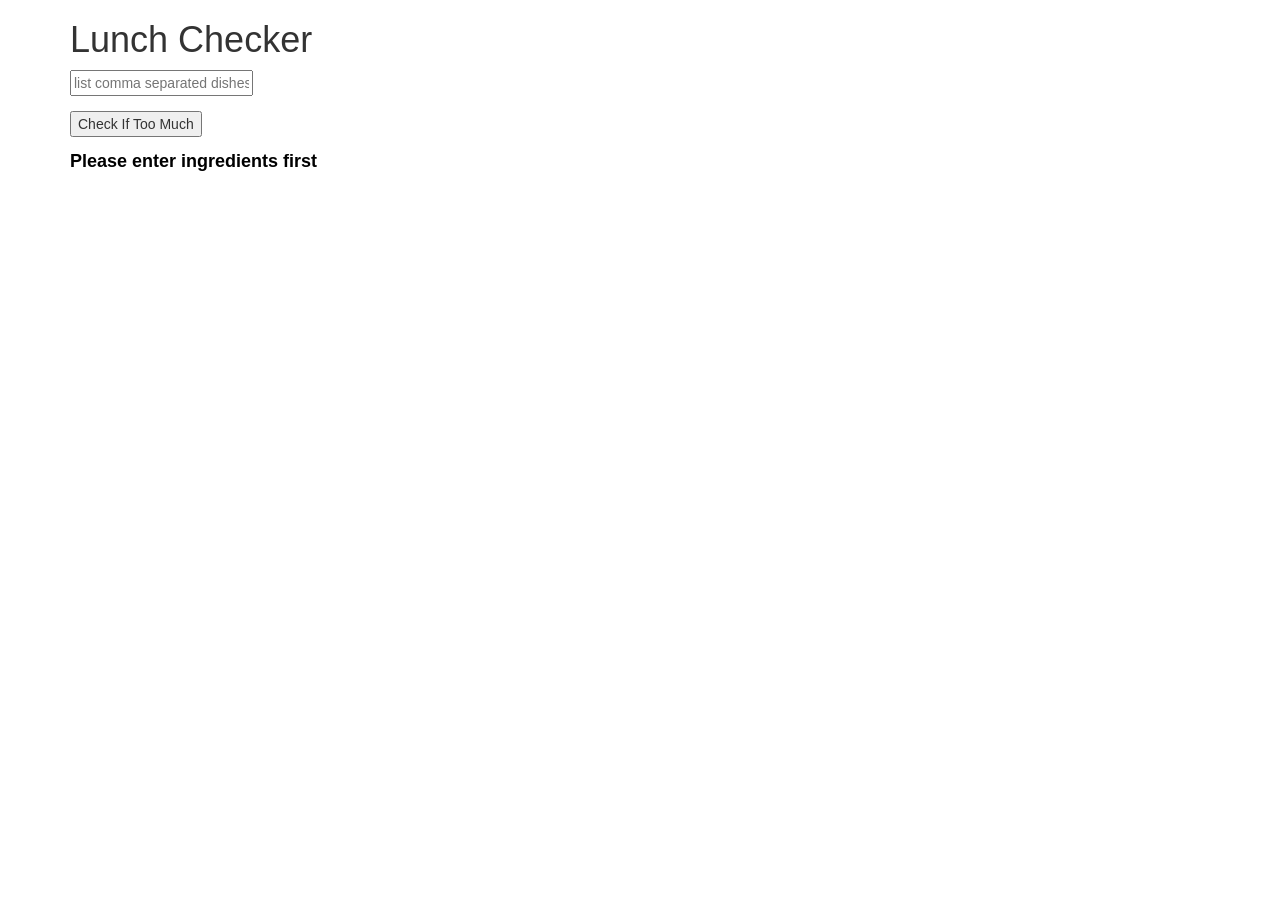
<file: module1-solution/index.html>
<!doctype html>
<html lang="en">
  <head>
    <title>Lunch Checker</title>
    <meta name="viewport" content="width=device-width, initial-scale=1">
    <link rel="stylesheet" href="styles/bootstrap.min.css">
    <style>
      .message { font-size: 1.3em; font-weight: bold; }
    </style>
        <meta charset="utf-8">
    <script src="angular.min.js"></script>
    <script src="app.js"></script>
  </head>
<body ng-app="LunchCheck">
   <div class="container" ng-controller='LunchCheckController'>
     <h1>Lunch Checker</h1>
      <div class="form-group">
          <input type="text" id="lunch-menu"
          placeholder="list comma separated dishes you usually have for lunch"
          ng-model="listOfDishes"/>
      </div>
      <div class="form-group">
          <button ng-click="checkListValue()">Check If Too Much</button>
      </div>
      <div class="form-group message">
        <h4 ng-bind="sayMessage()" 
        ng-style="{'color': textColor}" style="font-weight: bold;"></h4>
      </div>
   </div>
</body>
</html>
</file>
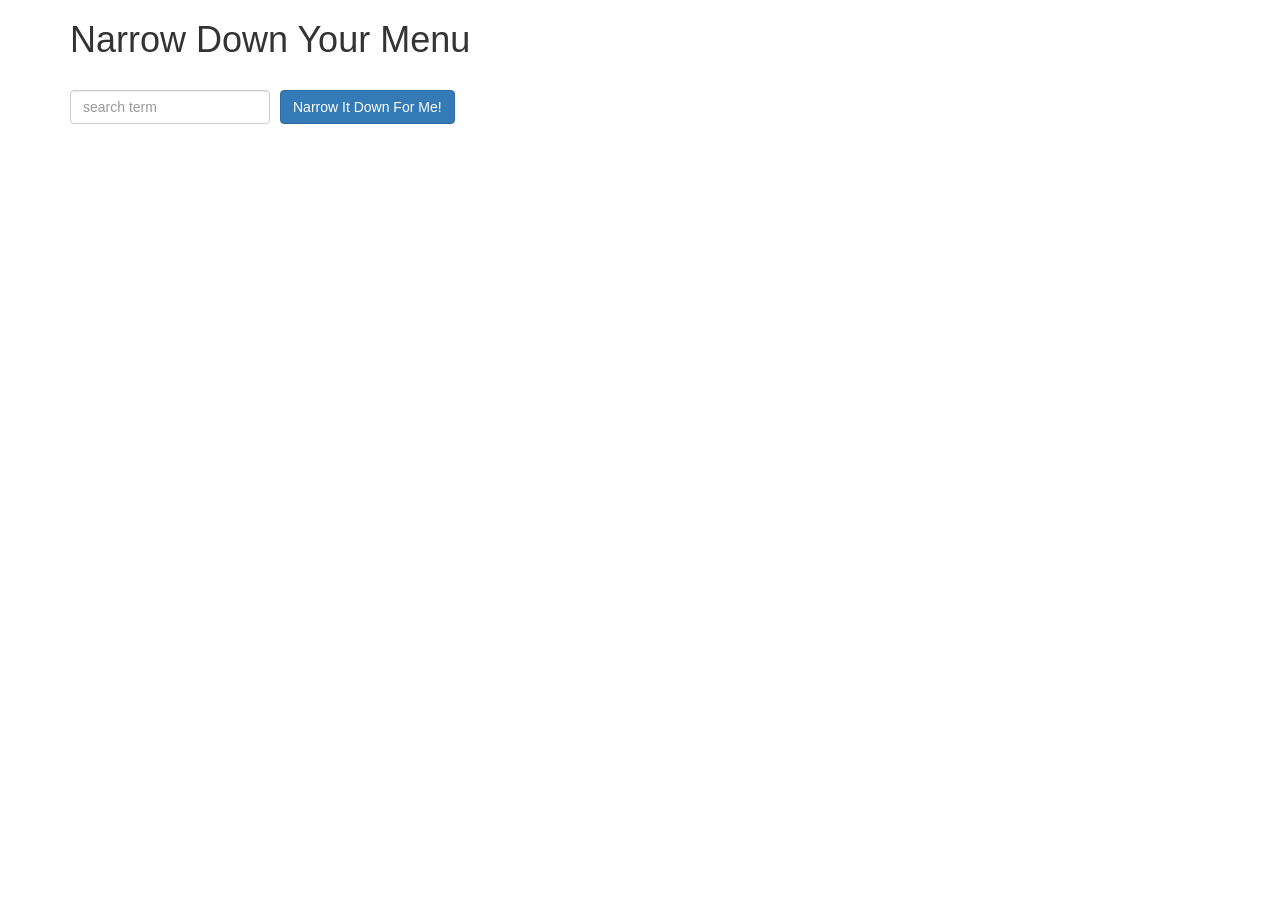
<file: module3-solution/index.html>
<!doctype html>
<html lang="en">
  <head>
    <title>Narrow Down Your Menu Choice</title>
    <meta name="viewport" content="width=device-width, initial-scale=1">
    <link rel="stylesheet" href="styles/bootstrap.min.css">
    <link rel="stylesheet" href="styles/styles.css">

  </head>
<body ng-app="NarrowItDownApp">
   <div class="container ng-scope" ng-controller="NarrowItDownController as ctrl" id="ctrl">
    <h1>Narrow Down Your Menu</h1>
    <div>  
        <div class="form-group">
          <input type="text" ng-model="ctrl.searchTerm" placeholder="search term" class="form-control" id="search-term">
        </div>
        <div class="form-group narrow-button">
          <button ng-click="ctrl.narrowItDown()" class="btn btn-primary">Narrow It Down For Me!</button>               
        </div>
        <found-items found="ctrl.found" ng-if="ctrl.searched" on-remove="ctrl.removeItem(index)" class="ng-scope"></found-items>   
    </div>
  </div>
          <script src="angular.min.js"></script>
    <script src="app.js"></script>

</body>
</html>
</file>
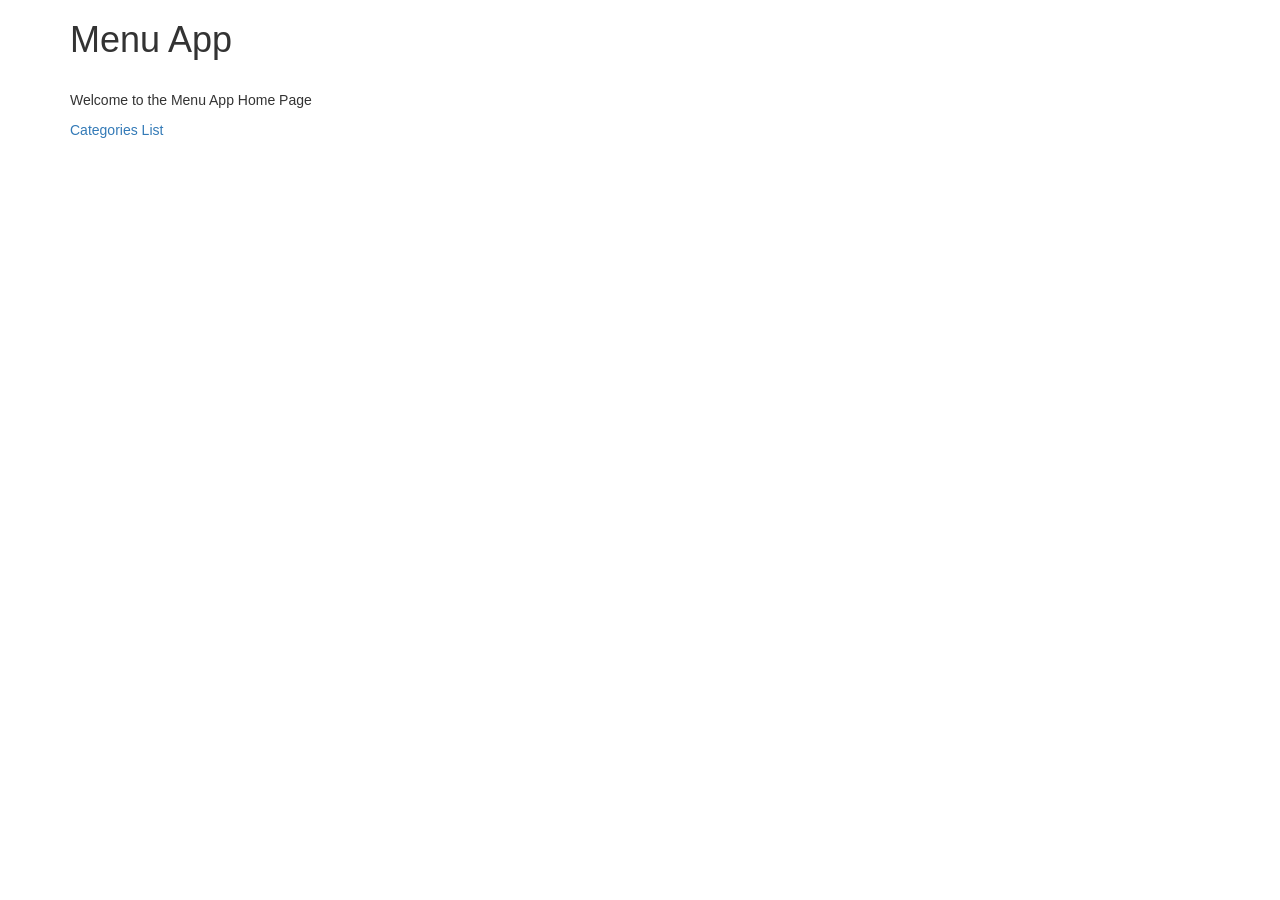
<file: module4-solution/index.html>
<!doctype html>
<html lang="en">
  <head>
    <meta name="viewport" content="width=device-width, initial-scale=1">
    <link rel="stylesheet" href="styles/bootstrap.min.css">
    <link rel="stylesheet" href="styles/styles.css">
    <title>Menu App</title>
  </head>
    <body ng-app="MenuApp">
    <div class="container">
      <h1>Menu App</h1> 
    <ui-view></ui-view>

    </div>
    <!-- Libraries -->
    <script src="lib/angular.min.js"></script>
    <script src="lib/angular-ui-router.min.js"></script>
    
    <!-- Modules -->
    <script src="src/data.module.js"></script>
    <script src="src/menuapp.module.js"></script>
    
    <!-- Routes -->
    <script src="src/routes.js"></script>
    
    <!-- 'Data' module artifacts -->
    <script src="src/menudata.service.js"></script>
    <script src="src/items.component.js"></script>
    <script src="src/data.controller.js"></script>
    <script src="src/categories.component.js"></script>

    
  
</body>
</html>
</file>
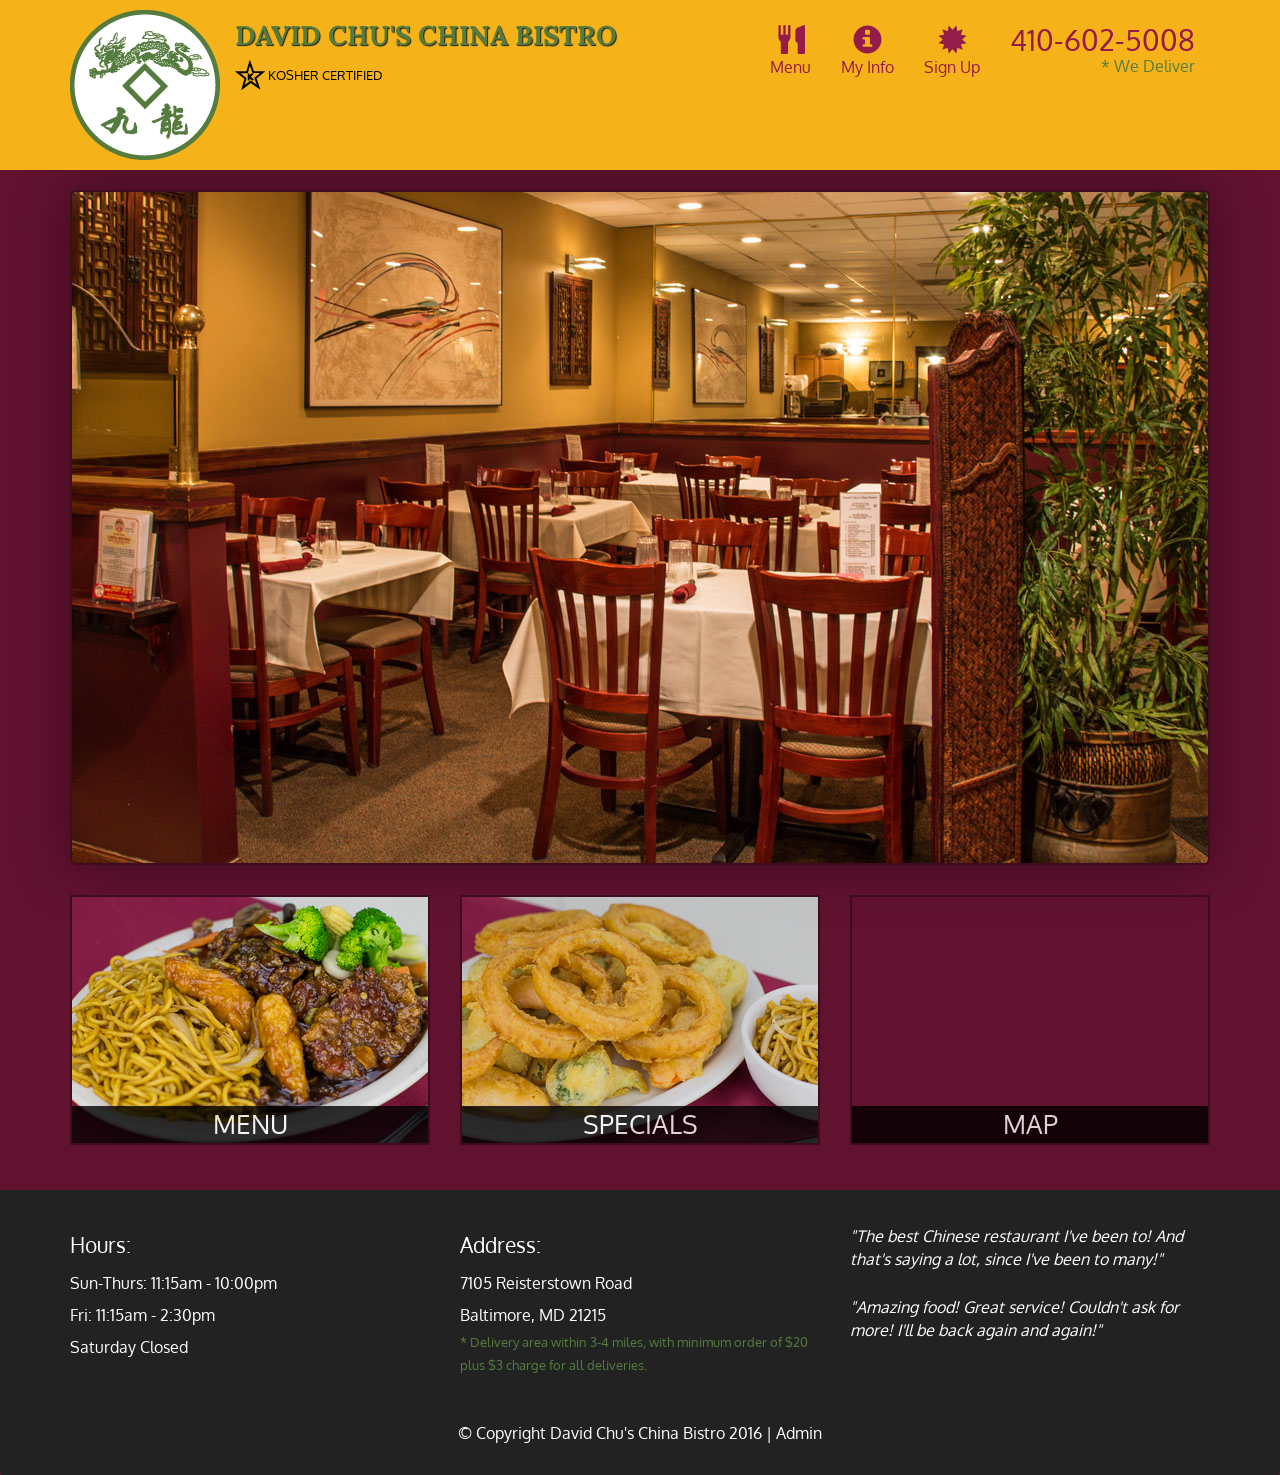
<file: module5-solution/index.html>
<!DOCTYPE html>
<html lang="en">
  <head>
    <meta charset="utf-8">
    <meta http-equiv="X-UA-Compatible" content="IE=edge">
    <meta name="viewport" content="width=device-width, initial-scale=1">
    <title>David Chu's China Bistro</title>
    <link rel="icon" type="image/png" href="images/restaurant-logo_small.png">
    <link href='https://fonts.googleapis.com/css?family=Oxygen:400,300,700' rel='stylesheet' type='text/css'>
    <link href='https://fonts.googleapis.com/css?family=Lora' rel='stylesheet' type='text/css'>
    <link rel="stylesheet" href="css/bootstrap.min.css">
    <link rel="stylesheet" href="css/restaurant.css">
    <link rel="stylesheet" href="css/common.css">
  </head>
  <body ng-app="restaurant" ng-strict-di>

    <!-- Fixed position loading indicator -->
    <loading class="loading-indicator"></loading>

    <header>
      <nav id="header-nav" class="navbar navbar-default">
        <div class="container">
          <div class="navbar-header">
            <a href="index.html" class="pull-left visible-md visible-lg">
              <div id="logo-img" alt="Logo image"></div>
            </a>

            <div class="navbar-brand">
              <a href="index.html"><h1>David Chu's China Bistro</h1></a>
              <p>
              <img src="images/star-k-logo.png" alt="Kosher certification">
              <span>Kosher Certified</span>
              </p>
            </div>

            <button id="navbarToggle" type="button" class="navbar-toggle collapsed" data-toggle="collapse" data-target="#collapsable-nav" aria-expanded="false">
              <span class="sr-only">Toggle navigation</span>
              <span class="icon-bar"></span>
              <span class="icon-bar"></span>
              <span class="icon-bar"></span>
            </button>
          </div>

          <div id="collapsable-nav" class="collapse navbar-collapse">
            <ul id="nav-list" class="nav navbar-nav navbar-right">
              <li id="navHomeButton" class="visible-xs">
                <a href="index.html">
                  <span class="glyphicon glyphicon-home"></span> Home</a>
              </li>
              <li id="navMenuButton" ui-sref-active="active">
                <a ui-sref="public.menu">
                  <span class="glyphicon glyphicon-cutlery"></span><br class="hidden-xs"> Menu</a>
              </li>
              <li id="navInfoButton" ui-sref-active="active">
                <a ui-sref="public.myinfo">
                  <span class="glyphicon glyphicon-info-sign"></span><br class="hidden-xs"> My Info</a>
              </li>
              <li id="navSignUpButton" ui-sref-active="active">
                <a ui-sref="public.signup">
                  <span class="glyphicon glyphicon-certificate"></span><br class="hidden-xs"> Sign Up</a>
              </li>
              <li id="phone" class="hidden-xs">
                <a href="tel:410-602-5008">
                  <span>410-602-5008</span></a><div>* We Deliver</div>
              </li>
            </ul><!-- #nav-list -->
          </div><!-- .collapse .navbar-collapse -->
        </div><!-- .container -->
      </nav><!-- #header-nav -->
    </header>

    <div id="call-btn" class="visible-xs">
      <a class="btn" href="tel:410-602-5008">
        <span class="glyphicon glyphicon-earphone"></span>
        410-602-5008
      </a>
    </div>
    <div id="xs-deliver" class="text-center visible-xs">* We Deliver</div>

    <ui-view>
      <div class="text-center initial-loading">
        <h2>Loading Site...</h2>
      </div>
    </ui-view>

    <footer class="panel-footer">
      <div class="container">
        <div class="row">
          <section id="hours" class="col-sm-4">
            <span>Hours:</span><br>
            Sun-Thurs: 11:15am - 10:00pm<br>
            Fri: 11:15am - 2:30pm<br>
            Saturday Closed
            <hr class="visible-xs">
          </section>
          <section id="address" class="col-sm-4">
            <span>Address:</span><br>
            7105 Reisterstown Road<br>
            Baltimore, MD 21215
            <p>* Delivery area within 3-4 miles, with minimum order of $20 plus $3 charge for all deliveries.</p>
            <hr class="visible-xs">
          </section>
          <section id="testimonials" class="col-sm-4">
            <p>"The best Chinese restaurant I've been to! And that's saying a lot, since I've been to many!"</p>
            <p>"Amazing food! Great service! Couldn't ask for more! I'll be back again and again!"</p>
          </section>
        </div>
        <div class="text-center">
          &copy; Copyright David Chu's China Bistro 2016 |
          <a ui-sref="admin.auth">Admin</a></div>
      </div>
    </footer>

    <!-- Libs -->
    <script src="lib/jquery-2.1.4.min.js"></script>
    <script src="lib/bootstrap.min.js"></script>
    <script src="lib/angular.min.js"></script>
    <script src="lib/angular-ui-router.min.js"></script>

    <!-- Main Restaurant Module -->
    <script src="src/restaurant.module.js"></script>

    <!-- Common Module -->
    <script src="src/common/common.module.js"></script>
    <script src="src/common/loading/loading.component.js"></script>
    <script src="src/common/loading/loading.interceptor.js"></script>
    <script src="src/common/menu.service.js"></script>
    <script src="src/common/user.service.js"></script>

    <!-- Public Module -->
    <script src="src/public/public.module.js"></script>
    <script src="src/public/public.routes.js"></script>
    <script src="src/public/menu/menu.controller.js"></script>
    <script src="src/public/menu-category/menu-category.component.js"></script>
    <script src="src/public/menu-items/menu-items.controller.js"></script>
    <script src="src/public/menu-item/menu-item.component.js"></script>
    <script src="src/public/signup/signup.controller.js"></script>
    <script src="src/public/signup/validate-menu-item.directive.js"></script>
    <script src="src/public/myinfo/myinfo.controller.js"></script>

    <!-- ADMIN SITE -->

    <!--Application files -->

  </body>

</html>
</file>
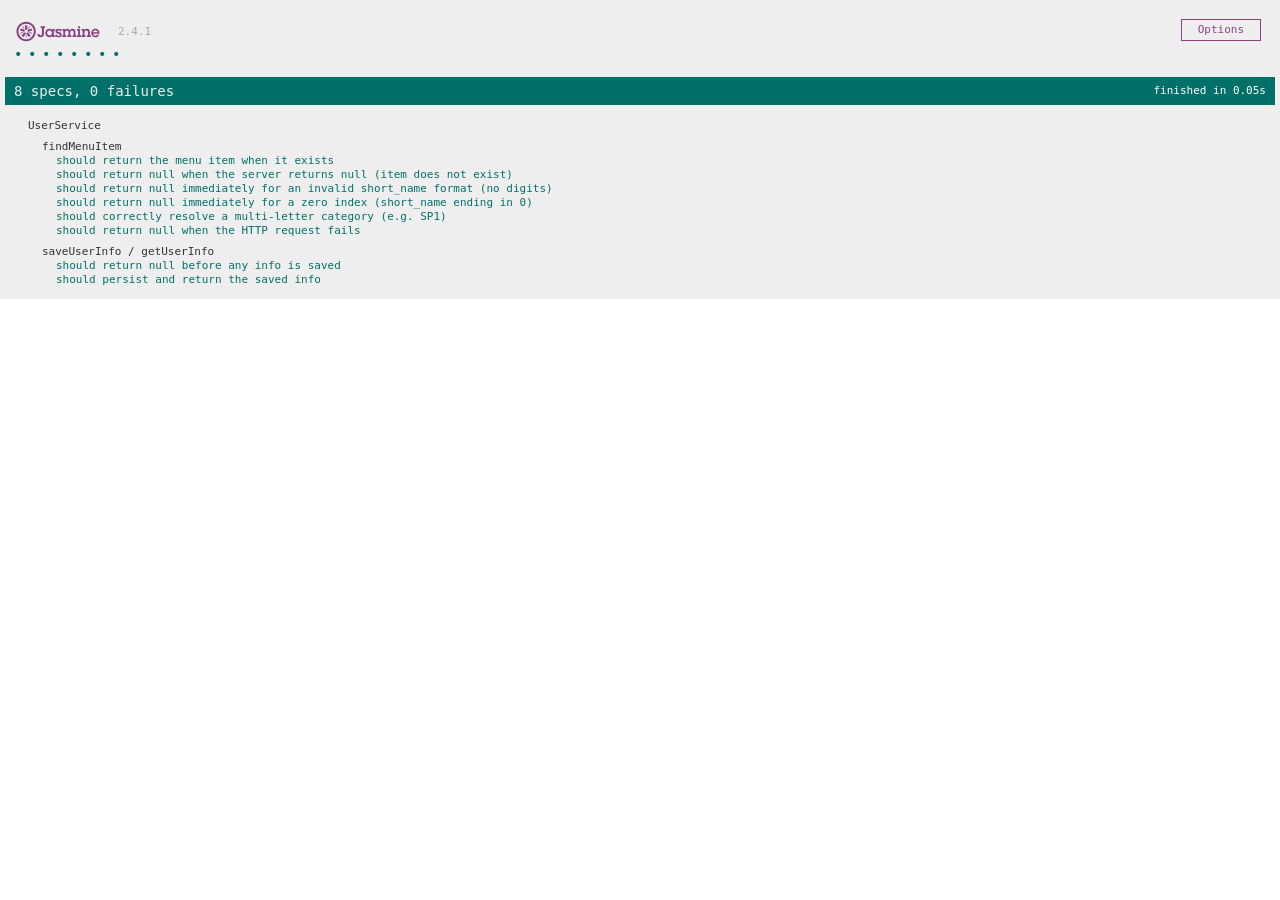
<file: module5-solution/tests.html>
<!DOCTYPE html>
<html>
  <head>
    <meta charset="utf-8">
    <title>UserService Tests – Jasmine</title>
    <link rel="stylesheet" href="lib/jasmine-2.4.1/jasmine.css">
  </head>
  <body>

    <!-- 1. Jasmine core -->
    <script src="lib/jasmine-2.4.1/jasmine.js"></script>
    <script src="lib/jasmine-2.4.1/jasmine-html.js"></script>
    <script src="lib/jasmine-2.4.1/boot.js"></script>

    <!-- 2. Angular + mocks -->
    <script src="lib/angular.min.js"></script>
    <script src="lib/angular-mocks.js"></script>

    <!-- 3. Application source – common module and its dependencies -->
    <script src="src/common/common.module.js"></script>
    <script src="src/common/loading/loading.interceptor.js"></script>
    <script src="src/common/menu.service.js"></script>
    <script src="src/common/user.service.js"></script>

    <!-- 4. Spec file -->
    <script src="src/common/user.service.spec.js"></script>

  </body>
</html>
</file>
<file: module3-solution/styles/styles.css>
h1 {
  margin-bottom: 30px;
}
input[type="text"] {
  width: 200px;
  float: left;
}
.narrow-button {
  float: left;
  margin-left: 10px;
}
.loader {
  display: none;
  margin-left: 5px;
  font-size: 10px;
  float: left;
  border-top: 1.1em solid rgba(147, 147, 147, 0.2);
  border-right: 1.1em solid rgba(147, 147, 147, 0.2);
  border-bottom: 1.1em solid rgba(147, 147, 147, 0.2);
  border-left: 1.1em solid #676767;
  -webkit-transform: translateZ(0);
  -ms-transform: translateZ(0);
  transform: translateZ(0);
  -webkit-animation: load8 1.1s infinite linear;
  animation: load8 1.1s infinite linear;
}
.loader,
.loader:after {
  border-radius: 50%;
  width: 3em;
  height: 3em;
}
@-webkit-keyframes load8 {
  0% {
    -webkit-transform: rotate(0deg);
    transform: rotate(0deg);
  }
  100% {
    -webkit-transform: rotate(360deg);
    transform: rotate(360deg);
  }
}
@keyframes load8 {
  0% {
    -webkit-transform: rotate(0deg);
    transform: rotate(0deg);
  }
  100% {
    -webkit-transform: rotate(360deg);
    transform: rotate(360deg);
  }
}
</file>
<file: module4-solution/styles/styles.css>
h1 {
  margin-bottom: 30px;
}
input[type="text"] {
  width: 200px;
  float: left;
}
.narrow-button {
  float: left;
  margin-left: 10px;
}
.loader {
  display: none;
  margin-left: 5px;
  font-size: 10px;
  float: left;
  border-top: 1.1em solid rgba(147, 147, 147, 0.2);
  border-right: 1.1em solid rgba(147, 147, 147, 0.2);
  border-bottom: 1.1em solid rgba(147, 147, 147, 0.2);
  border-left: 1.1em solid #676767;
  -webkit-transform: translateZ(0);
  -ms-transform: translateZ(0);
  transform: translateZ(0);
  -webkit-animation: load8 1.1s infinite linear;
  animation: load8 1.1s infinite linear;
}
.loader,
.loader:after {
  border-radius: 50%;
  width: 3em;
  height: 3em;
}
@-webkit-keyframes load8 {
  0% {
    -webkit-transform: rotate(0deg);
    transform: rotate(0deg);
  }
  100% {
    -webkit-transform: rotate(360deg);
    transform: rotate(360deg);
  }
}
@keyframes load8 {
  0% {
    -webkit-transform: rotate(0deg);
    transform: rotate(0deg);
  }
  100% {
    -webkit-transform: rotate(360deg);
    transform: rotate(360deg);
  }
}
</file>
<file: module5-solution/css/restaurant.css>
body {
  font-size: 16px;
  color: #fff;
  background-color: #61122f;
  font-family: 'Oxygen', sans-serif;
}

.initial-loading {
  margin-top: 60px;
}

/** HEADER **/
#header-nav {
  background-color: #f6b319;
  border-radius: 0;
  border: 0;
}

#logo-img {
  background: url('../images/restaurant-logo_large.png') no-repeat;
  width: 150px;
  height: 150px;
  margin: 10px 15px 10px 0;
}

.navbar-brand {
  padding-top: 25px;
}
.navbar-brand h1 { /* Restaurant name */
  font-family: 'Lora', serif;
  color: #557c3e;
  font-size: 1.5em;
  text-transform: uppercase;
  font-weight: bold;
  text-shadow: 1px 1px 1px #222;
  margin-top: 0;
  margin-bottom: 0;
  line-height: .75;
}
.navbar-brand a:hover, .navbar-brand a:focus {
  text-decoration: none;
}
.navbar-brand p { /* Kosher cert */
  color: #000;
  text-transform: uppercase;
  font-size: .7em;
  margin-top: 15px;
}
.navbar-brand p span { /* Star-K */
  vertical-align: middle;
}

#nav-list {
  margin-top: 10px;
}
#nav-list a {
  color: #951C49;
  text-align: center;
}
#nav-list a:hover {
  background: #E7E7E7;
}
#nav-list a span {
  font-size: 1.8em;
}

#phone {
  margin-top: 5px;
}
#phone a { /* Phone number */
  text-align: right;
  padding-bottom: 0;
}
#phone div { /* We Deliver */
  color: #557c3e;
  text-align: right;
  padding-right: 15px;
}

.navbar-header button.navbar-toggle, .navbar-header .icon-bar {
  border: 1px solid #61122f;
}
.navbar-header button.navbar-toggle {
  clear: both;
  margin-top: -30px;
}
/* END HEADER */

/* FOOTER */
.panel-footer {
  margin-top: 30px;
  padding-top: 35px;
  padding-bottom: 30px;
  background-color: #222;
  border-top: 0;
}
.panel-footer div.row {
  margin-bottom: 35px;
}
#hours, #address {
  line-height: 2;
}
#hours > span, #address > span {
  font-size: 1.3em;
}
#address p {
  color: #557c3e;
  font-size: .8em;
  line-height: 1.8;
}
#testimonials {
  font-style: italic;
}
#testimonials p:nth-child(2) {
  margin-top: 25px;
}
a[ui-sref="admin.auth"] {
  color: #fff;
}
/* END FOOTER */

/* MY INFO / SIGN UP – dark theme overrides for Bootstrap wells and tables */
.well {
  background-color: #4a0d24;
  border-color: #7a1a40;
  color: #fff;
}

.table {
  color: #fff;
}

.table-striped > tbody > tr:nth-of-type(odd) {
  background-color: rgba(255, 255, 255, 0.08);
}

.table-striped > tbody > tr:nth-of-type(even) {
  background-color: rgba(255, 255, 255, 0.03);
}

.table > tbody > tr > th,
.table > tbody > tr > td {
  border-color: rgba(255, 255, 255, 0.15);
  color: #fff;
}
/* END MY INFO / SIGN UP */

/********** Medium devices only **********/
@media (min-width: 992px) and (max-width: 1199px) {
  /* Header */
  #logo-img {
    background: url('../images/restaurant-logo_medium.png') no-repeat;
    width: 100px;
    height: 100px;
    margin: 5px 5px 5px 0;
  }
  /* End Header */
}


/********** Extra small devices only **********/
@media (max-width: 767px) {
  /* Header */
  .navbar-brand {
    padding-top: 10px;
    height: 80px;
  }
  .navbar-brand h1 { /* Restaurant name */
    padding-top: 10px;
    font-size: 5vw; /* 1vw = 1% of viewport width */
  }
  .navbar-brand p { /* Kosher cert */
    font-size: .6em;
    margin-top: 12px;
  }
  .navbar-brand p img { /* Star-K */
    height: 20px;
  }

  #collapsable-nav a { /* Collapsed nav menu text */
    font-size: 1.2em;
  }
  #collapsable-nav a span { /* Collapsed nav menu glyph */
    font-size: 1em;
    margin-right: 5px;
  }

  #call-btn > a {
    font-size: 1.5em;
    display: block;
    margin: 0 20px;
    padding: 10px;
    border: 2px solid #fff;
    background-color: #f6b319;
    color: #951c49;
  }
  #xs-deliver {
    margin-top: 5px;
    font-size: .7em;
    letter-spacing: .1em;
    text-transform: uppercase;
  }
  /* End Header */

  /* Footer */
  .panel-footer section {
    margin-bottom: 30px;
    text-align: center;
  }
  .panel-footer section:nth-child(3) {
    margin-bottom: 0; /* margin already exists on the whole row */
  }
  .panel-footer section hr {
    width: 50%;
  }
  /* End Footer */
}


/********** Super extra small devices Only :-) (e.g., iPhone 4) **********/
@media (max-width: 479px) {
  /* Header */
  .navbar-brand h1 { /* Restaurant name */
    padding-top: 5px;
    font-size: 6vw;
  }
  /* End Header */
}
</file>
<file: module5-solution/css/common.css>
.loading-indicator {
    display: block;
    width: 70px;
    position: fixed;
    left: 0;
    right: 0;
    margin: 0 auto;
    top: 40%;
    z-index: 100;
    background-color: #FFF;
}

.loading-indicator img {
    width: 70px;
    background-color: #FFF;
}

.ui-view-placeholder {
    margin-top: 60px;
}

.margin-top-medium {
    margin-top: 20px;
}
</file>
<file: module5-solution/lib/jasmine-2.4.1/jasmine.css>
body { overflow-y: scroll; }

.jasmine_html-reporter { background-color: #eee; padding: 5px; margin: -8px; font-size: 11px; font-family: Monaco, "Lucida Console", monospace; line-height: 14px; color: #333; }
.jasmine_html-reporter a { text-decoration: none; }
.jasmine_html-reporter a:hover { text-decoration: underline; }
.jasmine_html-reporter p, .jasmine_html-reporter h1, .jasmine_html-reporter h2, .jasmine_html-reporter h3, .jasmine_html-reporter h4, .jasmine_html-reporter h5, .jasmine_html-reporter h6 { margin: 0; line-height: 14px; }
.jasmine_html-reporter .jasmine-banner, .jasmine_html-reporter .jasmine-symbol-summary, .jasmine_html-reporter .jasmine-summary, .jasmine_html-reporter .jasmine-result-message, .jasmine_html-reporter .jasmine-spec .jasmine-description, .jasmine_html-reporter .jasmine-spec-detail .jasmine-description, .jasmine_html-reporter .jasmine-alert .jasmine-bar, .jasmine_html-reporter .jasmine-stack-trace { padding-left: 9px; padding-right: 9px; }
.jasmine_html-reporter .jasmine-banner { position: relative; }
.jasmine_html-reporter .jasmine-banner .jasmine-title { background: url('[data-uri]') no-repeat; background: url('[data-uri]') no-repeat, none; -moz-background-size: 100%; -o-background-size: 100%; -webkit-background-size: 100%; background-size: 100%; display: block; float: left; width: 90px; height: 25px; }
.jasmine_html-reporter .jasmine-banner .jasmine-version { margin-left: 14px; position: relative; top: 6px; }
.jasmine_html-reporter #jasmine_content { position: fixed; right: 100%; }
.jasmine_html-reporter .jasmine-version { color: #aaa; }
.jasmine_html-reporter .jasmine-banner { margin-top: 14px; }
.jasmine_html-reporter .jasmine-duration { color: #fff; float: right; line-height: 28px; padding-right: 9px; }
.jasmine_html-reporter .jasmine-symbol-summary { overflow: hidden; *zoom: 1; margin: 14px 0; }
.jasmine_html-reporter .jasmine-symbol-summary li { display: inline-block; height: 10px; width: 14px; font-size: 16px; }
.jasmine_html-reporter .jasmine-symbol-summary li.jasmine-passed { font-size: 14px; }
.jasmine_html-reporter .jasmine-symbol-summary li.jasmine-passed:before { color: #007069; content: "\02022"; }
.jasmine_html-reporter .jasmine-symbol-summary li.jasmine-failed { line-height: 9px; }
.jasmine_html-reporter .jasmine-symbol-summary li.jasmine-failed:before { color: #ca3a11; content: "\d7"; font-weight: bold; margin-left: -1px; }
.jasmine_html-reporter .jasmine-symbol-summary li.jasmine-disabled { font-size: 14px; }
.jasmine_html-reporter .jasmine-symbol-summary li.jasmine-disabled:before { color: #bababa; content: "\02022"; }
.jasmine_html-reporter .jasmine-symbol-summary li.jasmine-pending { line-height: 17px; }
.jasmine_html-reporter .jasmine-symbol-summary li.jasmine-pending:before { color: #ba9d37; content: "*"; }
.jasmine_html-reporter .jasmine-symbol-summary li.jasmine-empty { font-size: 14px; }
.jasmine_html-reporter .jasmine-symbol-summary li.jasmine-empty:before { color: #ba9d37; content: "\02022"; }
.jasmine_html-reporter .jasmine-run-options { float: right; margin-right: 5px; border: 1px solid #8a4182; color: #8a4182; position: relative; line-height: 20px; }
.jasmine_html-reporter .jasmine-run-options .jasmine-trigger { cursor: pointer; padding: 8px 16px; }
.jasmine_html-reporter .jasmine-run-options .jasmine-payload { position: absolute; display: none; right: -1px; border: 1px solid #8a4182; background-color: #eee; white-space: nowrap; padding: 4px 8px; }
.jasmine_html-reporter .jasmine-run-options .jasmine-payload.jasmine-open { display: block; }
.jasmine_html-reporter .jasmine-bar { line-height: 28px; font-size: 14px; display: block; color: #eee; }
.jasmine_html-reporter .jasmine-bar.jasmine-failed { background-color: #ca3a11; }
.jasmine_html-reporter .jasmine-bar.jasmine-passed { background-color: #007069; }
.jasmine_html-reporter .jasmine-bar.jasmine-skipped { background-color: #bababa; }
.jasmine_html-reporter .jasmine-bar.jasmine-errored { background-color: #ca3a11; }
.jasmine_html-reporter .jasmine-bar.jasmine-menu { background-color: #fff; color: #aaa; }
.jasmine_html-reporter .jasmine-bar.jasmine-menu a { color: #333; }
.jasmine_html-reporter .jasmine-bar a { color: white; }
.jasmine_html-reporter.jasmine-spec-list .jasmine-bar.jasmine-menu.jasmine-failure-list, .jasmine_html-reporter.jasmine-spec-list .jasmine-results .jasmine-failures { display: none; }
.jasmine_html-reporter.jasmine-failure-list .jasmine-bar.jasmine-menu.jasmine-spec-list, .jasmine_html-reporter.jasmine-failure-list .jasmine-summary { display: none; }
.jasmine_html-reporter .jasmine-results { margin-top: 14px; }
.jasmine_html-reporter .jasmine-summary { margin-top: 14px; }
.jasmine_html-reporter .jasmine-summary ul { list-style-type: none; margin-left: 14px; padding-top: 0; padding-left: 0; }
.jasmine_html-reporter .jasmine-summary ul.jasmine-suite { margin-top: 7px; margin-bottom: 7px; }
.jasmine_html-reporter .jasmine-summary li.jasmine-passed a { color: #007069; }
.jasmine_html-reporter .jasmine-summary li.jasmine-failed a { color: #ca3a11; }
.jasmine_html-reporter .jasmine-summary li.jasmine-empty a { color: #ba9d37; }
.jasmine_html-reporter .jasmine-summary li.jasmine-pending a { color: #ba9d37; }
.jasmine_html-reporter .jasmine-summary li.jasmine-disabled a { color: #bababa; }
.jasmine_html-reporter .jasmine-description + .jasmine-suite { margin-top: 0; }
.jasmine_html-reporter .jasmine-suite { margin-top: 14px; }
.jasmine_html-reporter .jasmine-suite a { color: #333; }
.jasmine_html-reporter .jasmine-failures .jasmine-spec-detail { margin-bottom: 28px; }
.jasmine_html-reporter .jasmine-failures .jasmine-spec-detail .jasmine-description { background-color: #ca3a11; }
.jasmine_html-reporter .jasmine-failures .jasmine-spec-detail .jasmine-description a { color: white; }
.jasmine_html-reporter .jasmine-result-message { padding-top: 14px; color: #333; white-space: pre; }
.jasmine_html-reporter .jasmine-result-message span.jasmine-result { display: block; }
.jasmine_html-reporter .jasmine-stack-trace { margin: 5px 0 0 0; max-height: 224px; overflow: auto; line-height: 18px; color: #666; border: 1px solid #ddd; background: white; white-space: pre; }
</file>
